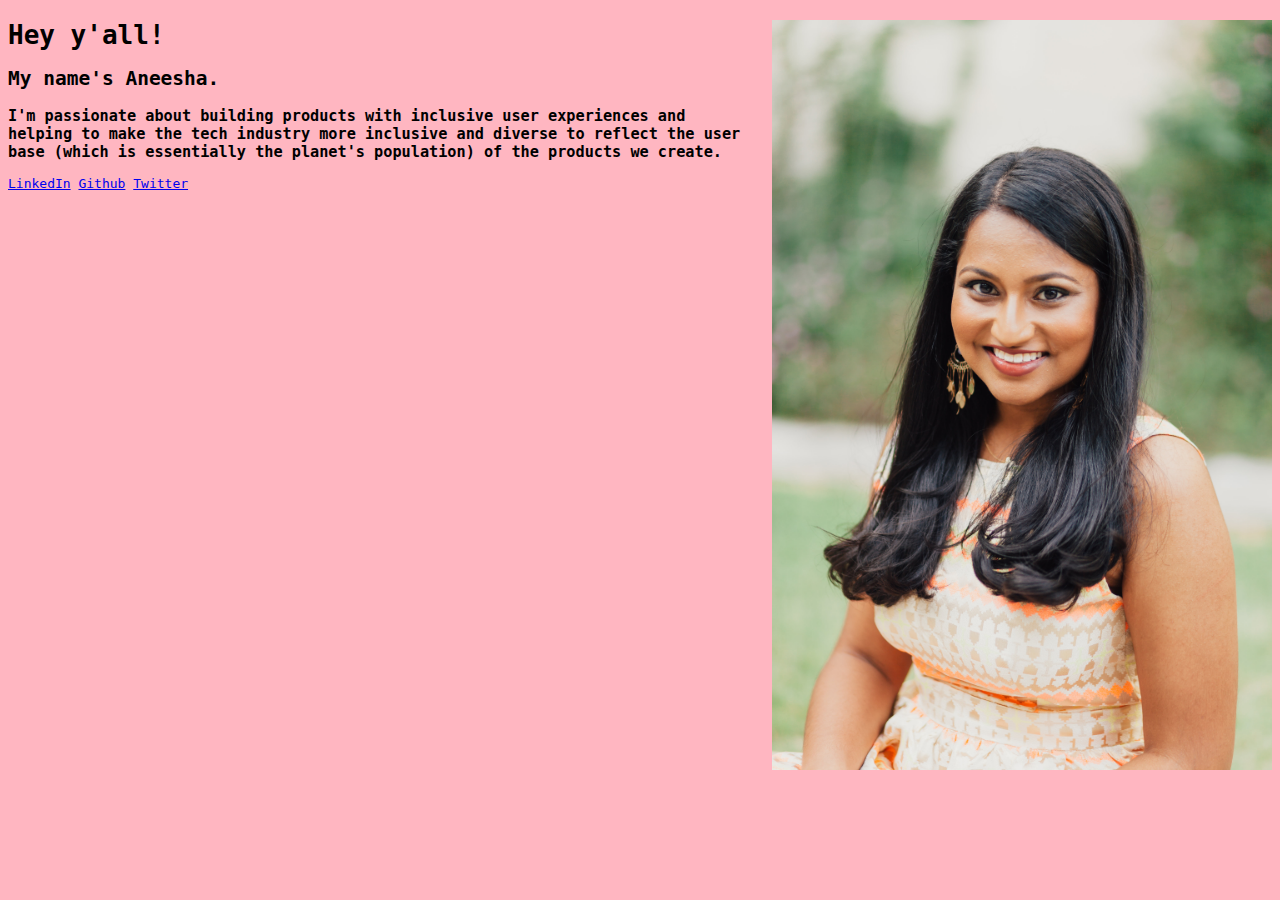
<file: index.html>
<!DOCTYPE html>
<html>
<head>
<meta name="viewport" content="width=device-width,initial-scale=1,maximum-scale=1,user-scalable=no">
<meta http-equiv="X-UA-Compatible" content="IE=edge,chrome=1">
<meta name="HandheldFriendly" content="true">
</head>
<body style="background: lightpink; font-family:monospace">

<p> <img style="padding: 0 15px; float: right; padding-right:  0px;" src="images/Aneesha-46.jpg" width="500" height="750"> </p>
<p style="margin-top: 20px;"> </p>
<h1> Hey y'all! </h1>
<h2> My name's Aneesha. </h2>
<h3> I'm passionate about building products with inclusive user experiences and helping to make the tech industry more inclusive and diverse to reflect the user base (which is essentially the planet's population) of the products we create. </h3>
<a href="https://www.linkedin.com/in/aneeshak/">LinkedIn</a>
<a href="https://github.com/aneeshack4">Github</a>
<a href="https://twitter.com/aneeshack4">Twitter</a>
</body>
</html>
</file>
